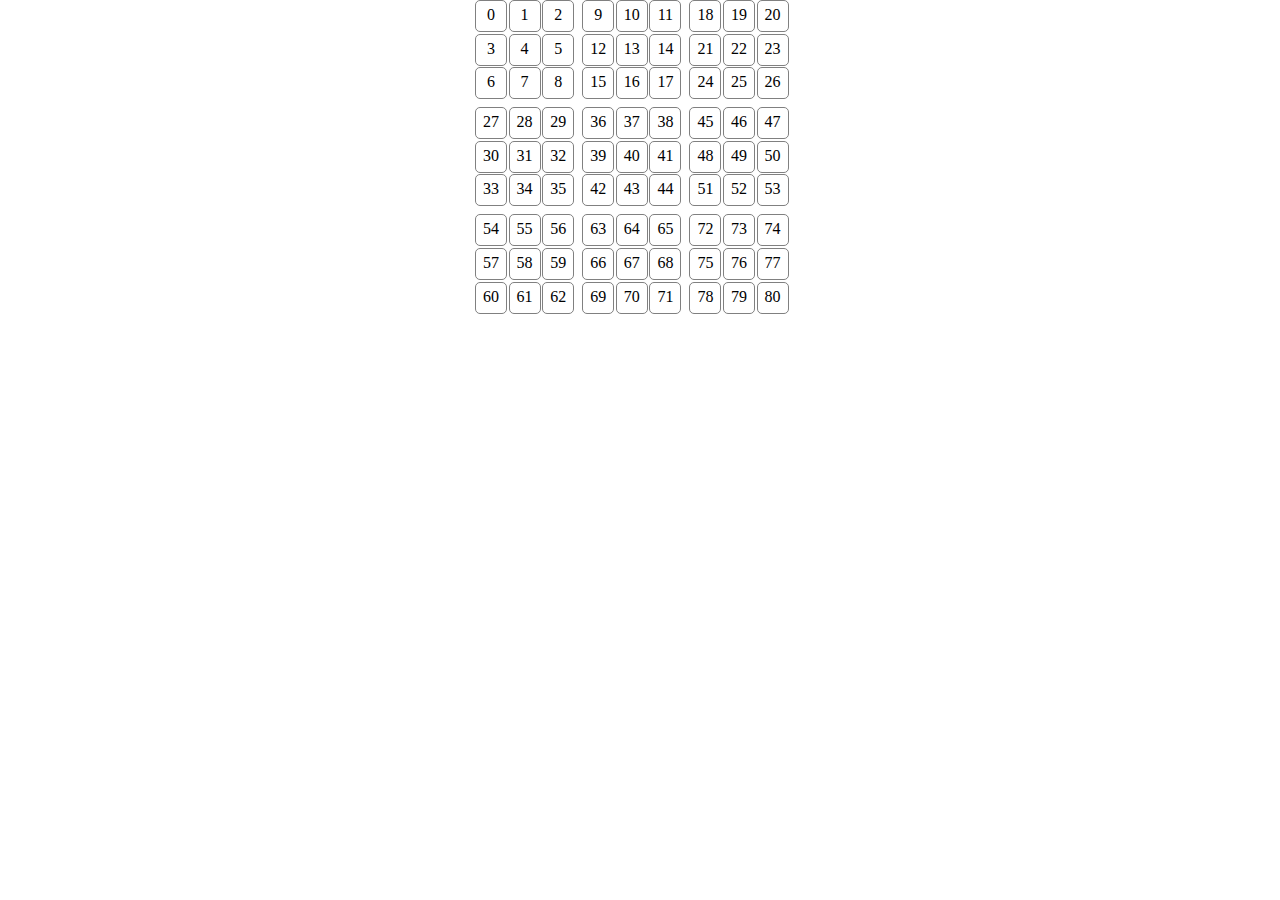
<file: index.html>
<!DOCTYPE html>
<html lang="en">
<head>
    <meta charset="UTF-8">
    <meta http-equiv="X-UA-Compatible" content="IE=edge">
    <meta name="viewport" content="width=device-width, initial-scale=1.0">
    <link rel="stylesheet" href="/css/style.css">
    <title>Sudoku</title>
</head>
<body>
    <div id="frame" class="frame">
       
    </div>
    
</body>
<script type="module" src="/javascript/script.js"></script>
</html>
</file>
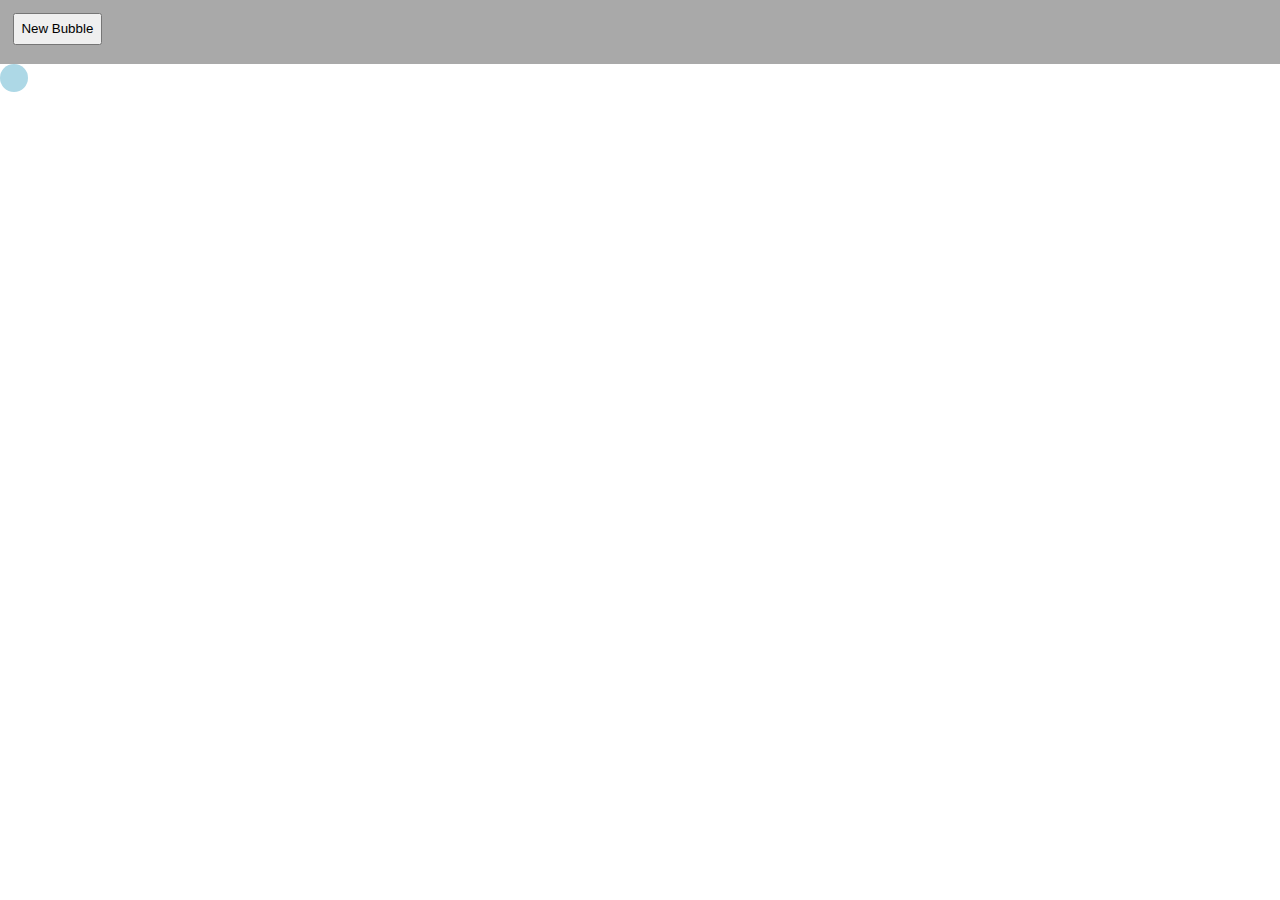
<file: dragpad.html>
<!DOCTYPE html>
<html lang="en">
<head>
    <meta charset="UTF-8">
    <meta http-equiv="X-UA-Compatible" content="IE=edge">
    <meta name="viewport" content="width=device-width, initial-scale=1.0">
    <link rel="stylesheet" href="./css/dragpad.css">
    <script defer src="./javascript/dragpad.js"></script>
    <title>Document</title>
</head>
<body>
    <div class="menu">
        <ul>
            <li><button id="newBubble">New Bubble</button></li>
        </ul>
    </div>
    <svg id="canv">
        <circle id="bubble" class="grab" cx="14" cy="14" r="14" stroke-width="3" fill="lightblue" />
    </svg>
    <!-- <div class="pad">
        <div class="mobile" id="mobile">
            <div id="handle"></div>
            <p>Drag<br>anywhere</p>
        </div>
        
    </div> -->
</body>
</html>
</file>
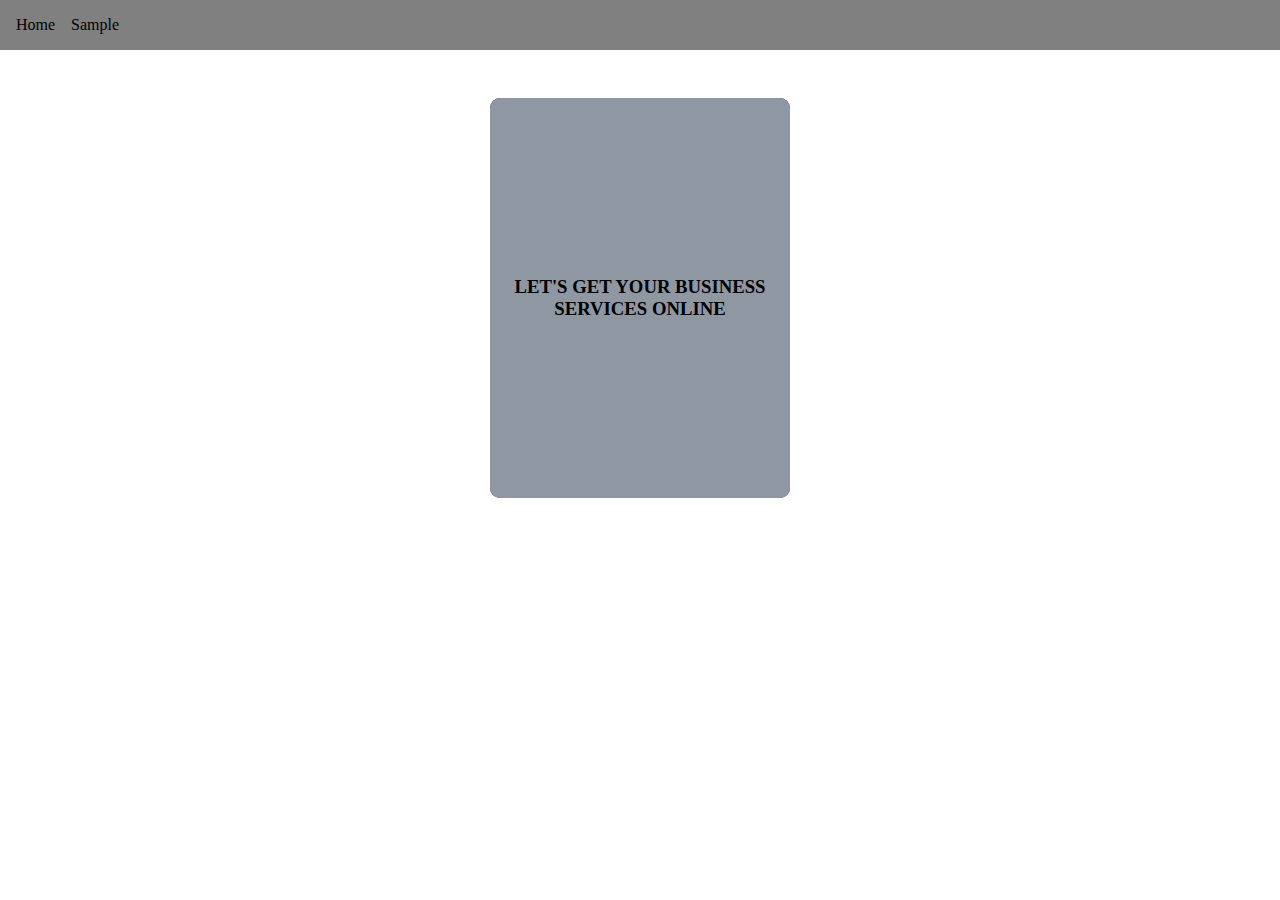
<file: frontpage.html>
<!DOCTYPE html>
<html lang="en">
<head>
    <meta charset="UTF-8">
    <meta http-equiv="X-UA-Compatible" content="IE=edge">
    <meta name="viewport" content="width=device-width, initial-scale=1.0">
    <link rel="stylesheet" href="css/frontpage.css">
    <title>Dynamic Opening</title>
</head>
<body>
    <div class="menu">
        <ul>
            <li><a href="#">Home</a></li>
            <li><a href="#">Sample</a></li>
        </ul>
    </div>
    <div class="banner">
        <h3 class="heading">LET'S GET YOUR BUSINESS SERVICES ONLINE</h3>
        <div class="incline angle1"></div>
        <div class="incline angle2"></div>
    </div>
</body>
</html>
</file>
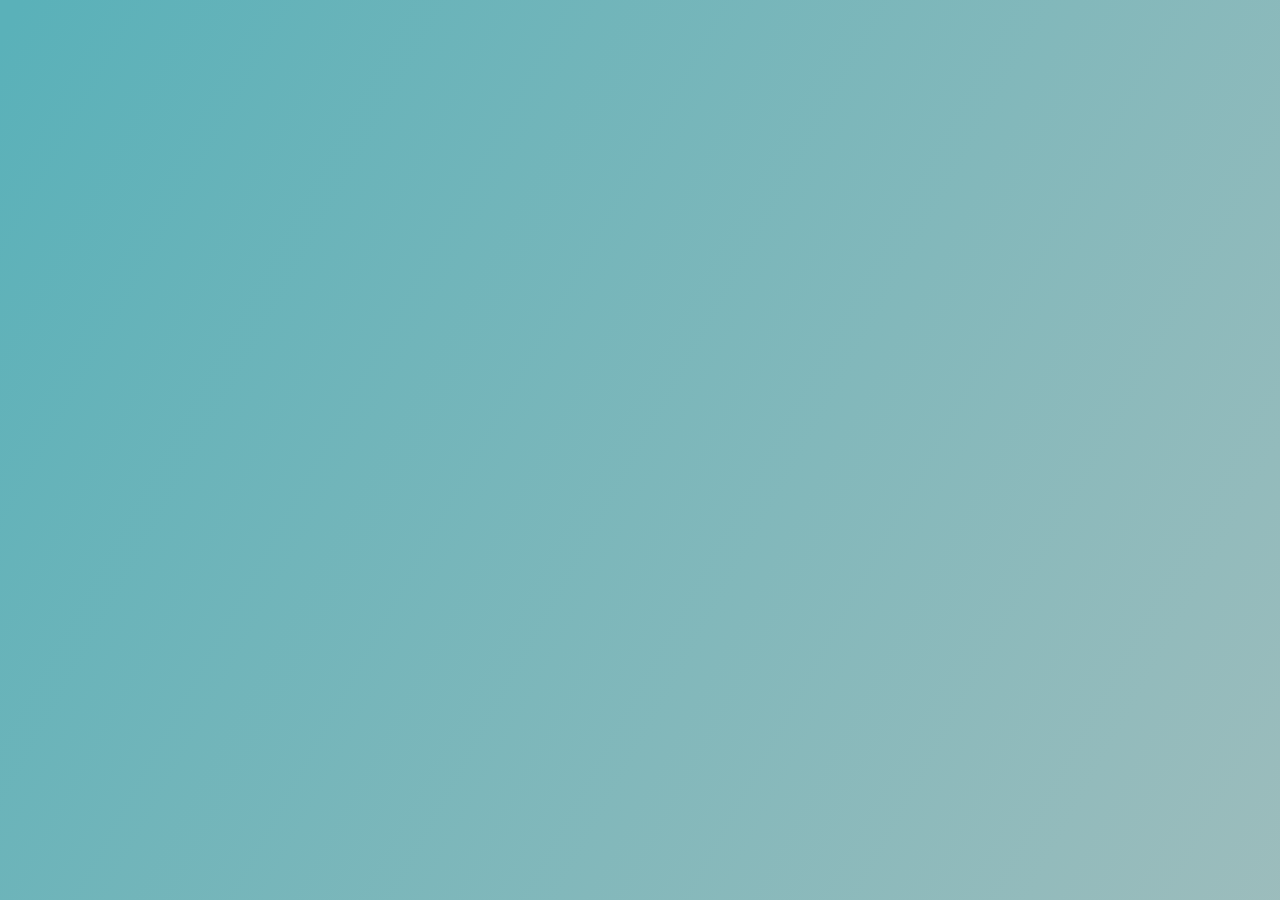
<file: svgtest.html>
<!DOCTYPE html>
<html lang="en">
<head>
    <meta charset="UTF-8">
    <meta http-equiv="X-UA-Compatible" content="IE=edge">
    <meta name="viewport" content="width=device-width, initial-scale=1.0">
    <link rel="stylesheet" href="/css/svg.css">
    <script defer src="/javascript/svg.js"></script>
    <title>Document</title>
</head>
<body>
    <!-- <iframe src="/svg/hello1-union-resized.svg" width="600" height="350" frameborder="0"></iframe> -->
    <!-- <object data="/svg/hello1-union-resized.svg" type="image/svg+xml"></object> -->
    <svg width="143.80544mm" height="85.107307mm" viewBox="0 0 143.805 85.107" version="1.1" id="svg5"
         xmlns="http://www.w3.org/2000/svg">
        <g id="layer1" transform="translate(-25.917453,-70.397406)">
            <path id="text8418"
                d="m 48.827238,68.101523 c -0.237286,0 -0.504596,0.03942 -0.801204,0.11852 -0.296608,0.05932 -0.593417,0.18811 -0.890024,0.385848 -0.296608,0.197738 -0.56331,0.474588 -0.800597,0.830517 -0.237286,0.355929 -0.415493,0.810628 -0.534136,1.364296 -0.375703,3.836125 -0.850111,7.514017 -1.423552,11.033761 -0.573442,3.49997 -1.126918,6.861589 -1.660811,10.084725 -0.533894,3.203363 -0.998875,6.26842 -1.394352,9.19495 -0.375703,2.92653 -0.563337,5.71473 -0.563337,8.36443 v 1.51266 c 0.01977,0.65254 0.04927,1.37401 0.08882,2.16497 0.03955,0.77118 0.09915,1.54259 0.178248,2.31377 0.07909,0.77118 0.197697,1.43351 0.355888,1.98718 0.138417,0 0.267055,0.0298 0.385698,0.0891 0.138417,0.0593 0.286517,0.11846 0.444708,0.17778 0.177964,0.0593 0.375634,0.1189 0.593147,0.17822 0.237286,0.0593 0.534095,0.0887 0.890024,0.0887 0.276834,0 0.622604,-0.18792 1.037855,-0.56363 0.41525,-0.3757 0.870196,-0.8799 1.364542,-1.51266 0.494346,-0.65254 1.018323,-1.4038 1.571991,-2.25408 0.553667,-0.85027 1.107143,-1.73996 1.660811,-2.66933 0.573441,-0.94914 1.146989,-1.91811 1.72043,-2.90681 0.573441,-0.98869 1.126917,-1.93795 1.660811,-2.84755 0.850275,-1.46326 1.691133,-2.8278 2.521635,-4.09332 0.850275,-1.265527 1.640955,-2.382562 2.372587,-3.35148 0.751406,-0.968918 1.433519,-1.769679 2.046508,-2.402442 0.61299,-0.632763 1.12754,-1.058113 1.542791,-1.275625 0.237286,0.177964 0.395422,0.494677 0.474517,0.949476 0.09887,0.435024 0.14783,0.958935 0.14783,1.571925 0,0.435024 -0.01946,0.919511 -0.05901,1.453405 -0.01977,0.533893 -0.04927,1.087592 -0.08882,1.661034 -0.03955,0.553667 -0.07908,1.097287 -0.118629,1.631187 -0.01977,0.51412 -0.02981,0.96882 -0.02981,1.36429 0,1.18643 0.118602,2.35341 0.355888,3.50029 0.237286,1.12711 0.642662,2.13551 1.216103,3.02533 0.573442,0.87005 1.334623,1.58188 2.283768,2.13555 0.968918,0.5339 2.175009,0.80067 3.6185,0.80067 1.048013,0 2.175645,-0.17785 3.381849,-0.53378 1.206204,-0.35593 2.441794,-0.85049 3.70732,-1.48325 1.265526,-0.65254 2.531222,-1.43359 3.796748,-2.34318 0.958139,-0.69281 1.888548,-1.44041 2.791744,-2.2431 0.04485,0.18473 0.09273,0.36906 0.144789,0.55265 0.395477,1.32485 1.00795,2.5111 1.838451,3.55911 0.850275,1.04801 1.937764,1.89827 3.262612,2.55081 1.344621,0.63276 2.966123,0.94948 4.864412,0.94948 1.858741,0 3.668486,-0.297 5.428358,-0.89022 1.759872,-0.59322 3.430331,-1.3839 5.012241,-2.37259 1.60168,-0.98869 3.09516,-2.1158 4.47932,-3.38133 1.38417,-1.26553 2.6298,-2.57049 3.73713,-3.91511 1.08757,-1.24575 2.09599,-2.57086 3.02536,-3.974803 0.12378,-0.186988 0.23996,-0.369439 0.35954,-0.553971 -0.0394,0.309713 -0.0857,0.637369 -0.12228,0.939819 -0.21752,1.799415 -0.38569,3.400945 -0.50433,4.804885 -0.0989,1.40394 -0.14844,2.47148 -0.14844,3.20311 0,1.22598 0.0891,2.41266 0.26707,3.55955 0.19774,1.1271 0.55354,2.1355 1.06766,3.02532 0.51412,0.88983 1.22634,1.60166 2.13594,2.13556 0.9096,0.53389 2.09562,0.8011 3.55888,0.8011 1.08756,0 2.22462,-0.25713 3.41105,-0.77125 1.20621,-0.51412 2.42233,-1.19661 3.64831,-2.04689 1.22598,-0.87004 2.44211,-1.85873 3.64831,-2.96606 1.2062,-1.12711 2.3533,-2.28357 3.44086,-3.47 1.08756,-1.20621 2.09598,-2.40253 3.02535,-3.58896 0.0496,-0.062 0.0941,-0.12074 0.14297,-0.18217 0.0704,1.67321 0.30789,3.15972 0.71725,4.45327 0.51412,1.54236 1.20627,2.82761 2.07632,3.85585 0.88982,1.02824 1.92774,1.78958 3.11417,2.28392 1.18643,0.49435 2.46216,0.74141 3.82656,0.74141 1.02824,0 2.06616,-0.16821 3.11417,-0.50437 1.06779,-0.35593 2.09567,-0.82026 3.08436,-1.3937 1.00847,-0.57344 1.95789,-1.21651 2.84772,-1.92837 0.90959,-0.71185 1.73981,-1.4434 2.49121,-2.19481 0.49435,-0.49434 0.99886,-1.02833 1.51298,-1.60177 0.11823,-0.13642 0.22515,-0.26118 0.34129,-0.39551 -0.0275,0.29444 -0.0444,0.57705 -0.0444,0.84062 0,0.94914 0.15814,1.88833 0.47452,2.8177 0.33615,0.92937 0.83002,1.75991 1.48256,2.49155 0.65254,0.71186 1.47332,1.29534 2.46202,1.75014 0.98869,0.43503 2.14582,0.6523 3.47067,0.6523 0.96891,0 2.04637,-0.21727 3.2328,-0.6523 1.2062,-0.43502 2.43236,-1.00844 3.67812,-1.72029 1.24575,-0.71186 2.4713,-1.51306 3.67751,-2.40288 1.22598,-0.88983 2.34357,-1.78915 3.35204,-2.69875 1.02824,-0.90959 1.90802,-1.78964 2.63965,-2.63992 0.73163,-0.85027 1.23615,-1.58182 1.51298,-2.19481 0.27684,-0.57344 0.51404,-1.12714 0.71178,-1.66103 0.19774,-0.55367 0.35587,-1.09773 0.47452,-1.631627 0.11864,-0.533894 0.20774,-1.087593 0.26707,-1.661034 0.0593,-0.573441 0.0888,-1.176202 0.0888,-1.808965 0,-1.265526 -0.24724,-2.481999 -0.74159,-3.648656 -0.49435,-1.166657 -1.14696,-2.194767 -1.95769,-3.08459 -0.79095,-0.889823 -1.70023,-1.591583 -2.72847,-2.105703 -1.02824,-0.533894 -2.07681,-0.801106 -3.1446,-0.801106 -1.42371,0 -2.8074,0.198 -4.15202,0.593477 -1.32485,0.395477 -2.57108,0.919388 -3.73774,1.571925 -1.16666,0.632763 -2.24411,1.364311 -3.2328,2.194812 -0.96892,0.830502 -1.79914,1.680762 -2.49122,2.550811 -0.39548,0.494346 -0.80085,1.097546 -1.2161,1.809404 -0.41525,0.711858 -0.82063,1.482831 -1.21611,2.313332 -0.27746,0.582675 -0.54199,1.192185 -0.79998,1.813794 -0.16491,0.193446 -0.28539,0.337159 -0.47574,0.559236 -0.47457,0.5339 -1.02805,1.17652 -1.66081,1.92793 -0.79095,0.90959 -1.66131,1.85885 -2.61045,2.84755 -0.94915,0.96891 -1.95757,1.8586 -3.02536,2.66933 -1.04801,0.81072 -2.14553,1.48314 -3.29242,2.01703 -1.14688,0.51412 -2.31344,0.77126 -3.49987,0.77126 -1.08756,0 -2.01691,-0.21772 -2.78809,-0.65274 -0.75141,-0.43503 -1.37392,-1.04786 -1.86826,-1.83882 -0.47457,-0.79095 -0.82095,-1.74021 -1.03847,-2.84755 -0.21751,-1.1271 -0.32607,-2.37293 -0.32607,-3.73732 0,-1.26553 0.069,-2.629624 0.20744,-4.092889 0.13842,-1.463264 0.31663,-2.946512 0.53414,-4.449324 0.23729,-1.502812 0.48453,-2.975984 0.74159,-4.419474 0.27683,-1.443491 0.5335,-2.787875 0.77078,-4.033627 0.13842,-0.632763 0.3662,-1.720449 0.68258,-3.262808 0.31638,-1.54236 0.72176,-3.559155 1.2161,-6.05066 0.0989,-0.632763 0.20744,-1.226325 0.32608,-1.779993 0.13842,-0.573441 0.26705,-1.166565 0.3857,-1.779554 -0.4548,-0.889823 -1.15699,-1.334885 -2.10613,-1.334885 -0.4548,0 -0.87021,0.099 -1.24591,0.296739 -0.37571,0.197738 -0.71144,0.464951 -1.00805,0.801107 -0.27683,0.336155 -0.51464,0.721641 -0.71238,1.156666 -0.17797,0.435024 -0.306,0.889723 -0.38509,1.364295 -0.0395,0.276834 -0.0992,0.632972 -0.17825,1.067996 l -0.20745,1.452966 c -0.11864,0.810728 -0.21778,1.493215 -0.29688,2.046882 -0.0791,0.533894 -0.1682,1.067881 -0.26706,1.601775 -0.0989,0.533893 -0.21748,1.116941 -0.35589,1.749704 -0.11865,0.632763 -0.26675,1.443599 -0.44471,2.432291 -0.27683,1.443491 -0.55357,2.946451 -0.83041,4.508584 -0.25706,1.54236 -0.49426,3.104457 -0.71177,4.686364 -0.21751,1.581908 -0.39572,3.163717 -0.53414,4.745624 -0.033,0.372807 -0.0612,0.741892 -0.0864,1.107942 -0.48536,0.558767 -0.98717,1.126489 -1.51541,1.709759 -0.92937,1.04801 -1.89826,2.07612 -2.90672,3.08459 -1.00847,1.00847 -2.03635,1.9678 -3.08437,2.8774 -1.04801,0.9096 -2.0765,1.71036 -3.08497,2.40244 -0.98869,0.67231 -1.94754,1.2063 -2.87691,1.60177 -0.92937,0.39548 -1.77966,0.59304 -2.55084,0.59304 -0.55367,0 -1.07764,-0.0889 -1.57199,-0.26689 -0.49435,-0.19773 -0.92922,-0.4943 -1.30492,-0.88977 -0.35593,-0.41525 -0.64271,-0.94924 -0.86022,-1.60178 -0.21751,-0.65253 -0.32668,-1.4533 -0.32668,-2.40244 0,-3.14404 0.2968,-6.525371 0.89002,-10.143984 0.61299,-3.638387 1.47331,-7.326355 2.58065,-11.063612 0.0395,-0.138416 0.14811,-0.504191 0.32607,-1.097406 0.19774,-0.593215 0.42491,-1.294976 0.68197,-2.105703 0.25706,-0.810728 0.52437,-1.671064 0.8012,-2.580661 0.29661,-0.909596 0.56331,-1.740145 0.8006,-2.491551 0.25706,-0.77118 0.46477,-1.403728 0.62296,-1.898074 0.15819,-0.51412 0.23726,-0.781333 0.23726,-0.801107 0,-0.870049 -0.0791,-1.502597 -0.23726,-1.898073 -0.15819,-0.395477 -0.40543,-0.593478 -0.74159,-0.593478 -0.85027,0 -1.65099,0.434987 -2.4024,1.305036 -0.7514,0.850275 -1.45359,1.997537 -2.10612,3.441027 -0.63277,1.423717 -1.21574,3.074738 -1.74963,4.953253 -0.5339,1.878515 -1.01834,3.836174 -1.45337,5.87288 -0.22328,1.045379 -0.43301,2.095952 -0.63025,3.15175 -0.52011,0.933662 -1.06854,1.861143 -1.65351,2.780389 -0.96892,1.502812 -1.98738,2.936121 -3.05517,4.300516 -1.06778,1.364395 -2.16531,2.640006 -3.29242,3.826438 -1.12711,1.16665 -2.2447,2.19476 -3.35204,3.08459 -0.8305,0.69208 -1.71028,1.32507 -2.63965,1.89851 -0.92937,0.55367 -1.87819,1.03815 -2.847107,1.45341 -0.949144,0.39547 -1.908604,0.71175 -2.877522,0.94903 -0.949145,0.21751 -1.868462,0.32615 -2.758285,0.32615 -1.265526,0 -2.303445,-0.17785 -3.114173,-0.53378 -0.810727,-0.35593 -1.453307,-0.79091 -1.927879,-1.30503 -0.454799,-0.5339 -0.771679,-1.10731 -0.949643,-1.7203 -0.177965,-0.63276 -0.26646,-1.21625 -0.26646,-1.75014 0,-0.13842 0.0885,-0.29655 0.26646,-0.47452 0.197738,-0.19774 0.425515,-0.38566 0.682575,-0.56363 0.25706,-0.19773 0.513726,-0.37558 0.770786,-0.53377 0.25706,-0.1582 0.455339,-0.28654 0.593756,-0.38541 2.313539,-1.54236 4.26074,-2.946323 5.842648,-4.211849 1.601681,-1.2853 2.896876,-2.501774 3.885568,-3.648657 0.988696,-1.166656 1.700916,-2.293767 2.135936,-3.381328 0.43503,-1.087561 0.65216,-2.214672 0.65216,-3.381328 0,-0.573442 -0.10857,-1.146853 -0.32608,-1.720294 -0.19774,-0.573442 -0.50398,-1.087277 -0.91923,-1.542076 -0.39547,-0.474572 -0.899988,-0.850422 -1.512977,-1.127255 -0.593215,-0.296608 -1.285364,-0.445108 -2.076318,-0.445108 -1.107335,0 -2.165326,0.198 -3.173792,0.593477 -1.008466,0.375703 -1.947246,0.850114 -2.817295,1.423555 -0.850275,0.573442 -1.621492,1.206429 -2.313577,1.898513 -0.67231,0.672311 -1.245857,1.314934 -1.72043,1.927924 -0.751406,0.949144 -1.433519,1.977254 -2.046508,3.084589 -0.612989,1.107335 -1.147003,2.27387 -1.601801,3.499848 -0.435024,1.206205 -0.771368,2.452028 -1.008654,3.737327 -0.237286,1.265526 -0.355888,2.521422 -0.355888,3.767172 0,0.0476 0.002,0.0948 0.0024,0.14223 -0.04087,0.0316 -0.07894,0.0632 -0.121063,0.0948 -2.333314,1.75988 -4.547826,3.03549 -6.643853,3.82644 -2.096027,0.79095 -3.974805,1.18652 -5.635807,1.18652 -1.008466,0 -1.799146,-0.25714 -2.372588,-0.77126 -0.553667,-0.51412 -0.979114,-1.13703 -1.275722,-1.86866 -0.276833,-0.73164 -0.454432,-1.49297 -0.533528,-2.28393 -0.05932,-0.81072 -0.08943,-1.50285 -0.08943,-2.07629 0,-0.711857 0.03953,-1.48283 0.118629,-2.313331 0.09887,-0.830502 0.198009,-1.631701 0.296878,-2.402881 l 0.267068,-2.135553 c 0.09887,-0.652537 0.148439,-1.137023 0.148439,-1.453405 0,-1.166657 -0.138673,-2.115479 -0.415507,-2.847111 -0.25706,-0.731632 -0.60283,-1.097406 -1.037855,-1.097406 -0.949144,0 -1.908604,0.256698 -2.877522,0.770818 -0.949145,0.51412 -1.858427,1.166819 -2.728476,1.957773 -0.870049,0.77118 -1.690836,1.611365 -2.462015,2.520962 -0.751406,0.909596 -1.404021,1.760296 -1.957689,2.55125 -1.048014,1.44349 -1.987402,2.817662 -2.817904,4.122734 -0.830501,1.2853 -1.611145,2.48162 -2.342778,3.58896 -0.711858,1.08756 -1.414043,2.05653 -2.106127,2.90681 -0.672311,0.85027 -1.374495,1.55203 -2.106128,2.1057 -0.03955,-0.11864 -0.06905,-0.33591 -0.08882,-0.6523 -0.01977,-0.33615 -0.03924,-0.69229 -0.05901,-1.06799 v -1.09741 -0.83052 c 0,-0.7514 0.07907,-1.87851 0.237259,-3.38132 0.15819,-1.52259 0.375323,-3.242823 0.652157,-5.160886 0.296608,-1.937836 0.632951,-4.004132 1.008654,-6.199028 0.395477,-2.214671 0.830351,-4.390042 1.304923,-6.525617 0.118643,-0.533894 0.24728,-1.166442 0.385697,-1.898074 0.158191,-0.751406 0.316327,-1.532454 0.474518,-2.343182 0.177964,-0.810728 0.3361,-1.621564 0.474517,-2.432291 0.158191,-0.830502 0.296864,-1.601913 0.415507,-2.313772 0.138417,-0.731632 0.236948,-1.383892 0.296269,-1.957334 0.0791,-0.573441 0.11863,-0.998791 0.11863,-1.275625 0,-1.028239 -0.177599,-1.848712 -0.533528,-2.461701 -0.355929,-0.61299 -0.830337,-0.919627 -1.423553,-0.919627 z m 47.160344,18.300786 c 0.138417,0 0.306589,0.0495 0.504327,0.14837 0.217512,0.09887 0.415182,0.227218 0.593147,0.385409 0.197738,0.158191 0.355874,0.336479 0.474517,0.534217 0.138417,0.197739 0.20745,0.405376 0.20745,0.622888 0,0.355929 -0.059,0.711628 -0.17764,1.067557 -0.118643,0.355929 -0.306886,0.731779 -0.563946,1.127256 -0.237286,0.375703 -0.562985,0.790977 -0.978236,1.245775 -0.395477,0.454799 -0.870493,0.968634 -1.424161,1.542076 -0.454798,0.474572 -1.057844,1.038346 -1.80925,1.690883 -0.731632,0.652537 -1.482778,1.295161 -2.253958,1.927924 -0.751406,0.632762 -1.45359,1.206174 -2.106127,1.720294 -0.652537,0.51412 -1.116909,0.860181 -1.393743,1.038146 0.237286,-1.918063 0.691623,-3.67816 1.363934,-5.279841 0.67231,-1.601681 1.4341,-2.975853 2.284375,-4.122736 0.870049,-1.146883 1.769296,-2.036568 2.698666,-2.669331 0.949145,-0.652537 1.809465,-0.978887 2.580645,-0.978887 z m 81.893198,4.567844 c 2.09603,0 3.69807,0.553699 4.8054,1.661035 1.12711,1.107335 1.69062,2.639644 1.69062,4.597254 0,1.127109 -0.2667,2.244583 -0.80059,3.351918 -0.5339,1.10733 -1.23608,2.16523 -2.10613,3.1737 -0.85028,1.00846 -1.80913,1.94765 -2.87692,2.8177 -1.06778,0.85027 -2.13581,1.5919 -3.2036,2.22466 -1.04801,0.61299 -2.0464,1.09704 -2.99554,1.45297 -0.92937,0.35593 -1.69116,0.53421 -2.28438,0.53421 -0.55366,0 -1.05757,-0.11871 -1.51237,-0.35599 -0.4548,-0.23729 -0.85014,-0.53385 -1.18629,-0.88978 -0.31638,-0.3757 -0.56362,-0.79098 -0.74159,-1.24578 -0.17796,-0.47457 -0.26707,-0.93934 -0.26707,-1.39414 0,-0.75141 0.12864,-1.62138 0.3857,-2.61007 0.27683,-1.00847 0.61318,-2.00723 1.00865,-2.99592 0.41526,-1.00847 0.85013,-1.947653 1.30493,-2.817702 0.4548,-0.889823 0.8696,-1.591584 1.2453,-2.105704 0.3757,-0.494346 0.84069,-1.048045 1.39435,-1.661034 0.57344,-0.632763 1.19656,-1.226325 1.86887,-1.779993 0.67231,-0.553667 1.37389,-1.018003 2.10552,-1.393706 0.73163,-0.375703 1.45328,-0.563628 2.16514,-0.563628 z"
                transform="scale(0.84944434,1.1772402)" />
        </g>
    </svg>
    <svg width="100" height="100" xmlns="http://www.w3.org/2000/svg">
        <path id="bx" d="M 10 10 H 90 V 90 H 10 L 10 10" />
    
        <!-- Points -->
        <!-- <circle cx="10" cy="10" r="2" fill="red" />
        <circle cx="90" cy="90" r="2" fill="red" />
        <circle cx="90" cy="10" r="2" fill="red" />
        <circle cx="10" cy="90" r="2" fill="red" /> -->
    
    </svg>


    <!-- <img src="/svg/hello1-union-resized.svg" alt="hello"> -->
</body>
</html>
</file>
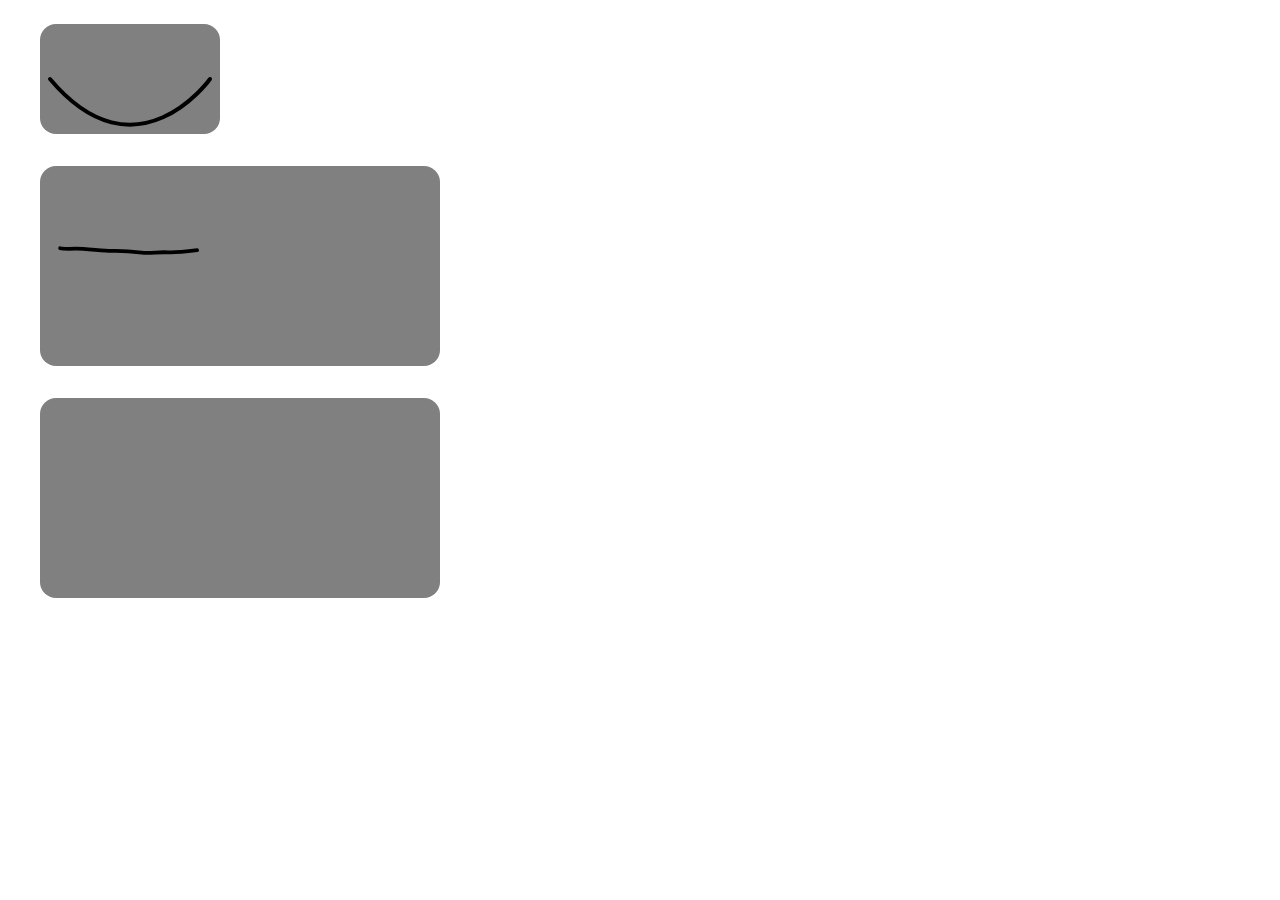
<file: svgtest2.html>
<!DOCTYPE html>
<html lang="en">
<head>
    <meta charset="UTF-8">
    <meta http-equiv="X-UA-Compatible" content="IE=edge">
    <meta name="viewport" content="width=device-width, initial-scale=1.0">
    <title>Svg test 2</title>
    <style>
        div {
            display: flex;
            flex-direction: column;
        }
        svg {
            background: grey;
            border-radius: 1em;
            margin: 1em 2em;
        }
        .line path {
            fill:none;
            stroke:#000000;
            stroke-linecap:round;
            stroke-linejoin:round;
            stroke-opacity:1;
            stroke-dasharray:none;
        }
        #line1 path{
            stroke-width:4;
            transition: .2s;
        }
        #line551 path{
            transition: .5s;
        }
        #line1:hover path {
            stroke:#00bb00;
            d: path('m 29.04619,419.52294 c 76.32022,-99.32853 160,0 160,0');
        }
        #line551:hover path {
            stroke:#00bb00;
            d: path("M 11.629612,10.724092 C 16.708032,22.456991 10.837181,47.438763 9.9615923,41.83499 9.0860004,36.231216 14.746789,25.062988 18.404275,24.21697 c 2.791898,-0.645799 6.277773,-1.232274 7.489403,5.306651 1.113928,6.011653 -0.433562,5.327261 -0.604868,8.168629 -0.195827,3.248076 0.525354,4.903301 0.525354,4.903301")
        }

        #line561 path{
            fill:none;
            stroke:#00bb00;
            stroke-linecap:round;
            stroke-linejoin:round;
            stroke-opacity:1;
            stroke-dasharray:78.2;
            stroke-dashoffset: 78.2;
            transition: .6s;
        }

        #line561:hover path {
            stroke-dashoffset: 0;
        }
    </style>
    <script defer src="/javascript/svgtest2.js"></script>
</head>
<body>
    <div>
        <svg width="180" height="110" viewBox="0 0 180.00002 110.00001" version="1.1" id="line1" class="line">
            <g inkscape:label="Layer 1" inkscape:groupmode="layer" id="layer1" transform="translate(-19.04619,-364.52294)">
                <path
                    d="m 29.04619,419.52294 c 86.42142,102.69559 160,0 160,0" id="path15196" />
            </g>
        </svg>
        <svg width="400" height="200" viewBox="0 0 105.83333 52.916665" id="line551" class="line">
            <g id="layer1">
                <path
                    d="m 5.3253669,21.756521 c 0.7880311,0.218896 2.6661482,0.158805 4.2859896,0.115026 1.6198415,-0.04378 7.8872135,0.634627 9.1431545,0.594244 1.852258,-0.05956 6.2928,0.214789 8.146095,0.447128 1.967415,0.246646 4.805511,-0.231973 6.968982,-0.06191 1.865115,0.146607 7.705189,-0.569135 7.705189,-0.569135"
                    id="path19523" />
            </g>
        </svg>
        <svg width="400" height="200" viewBox="0 0 105.83333 52.916665" id="line561">
            <g id="layer1">
                <path
                    d="M 11.629612,10.724092 C 16.708032,22.456991 10.837181,47.438763 9.9615923,41.83499 9.0860004,36.231216 14.746789,25.062988 18.404275,24.21697 c 2.791898,-0.645799 6.277773,-1.232274 7.489403,5.306651 1.113928,6.011653 -0.433562,5.327261 -0.604868,8.168629 -0.195827,3.248076 0.525354,4.903301 0.525354,4.903301"
                    id="path19524"/>
            </g>
        </svg>
        

    </div>
</body>
</html>
</file>
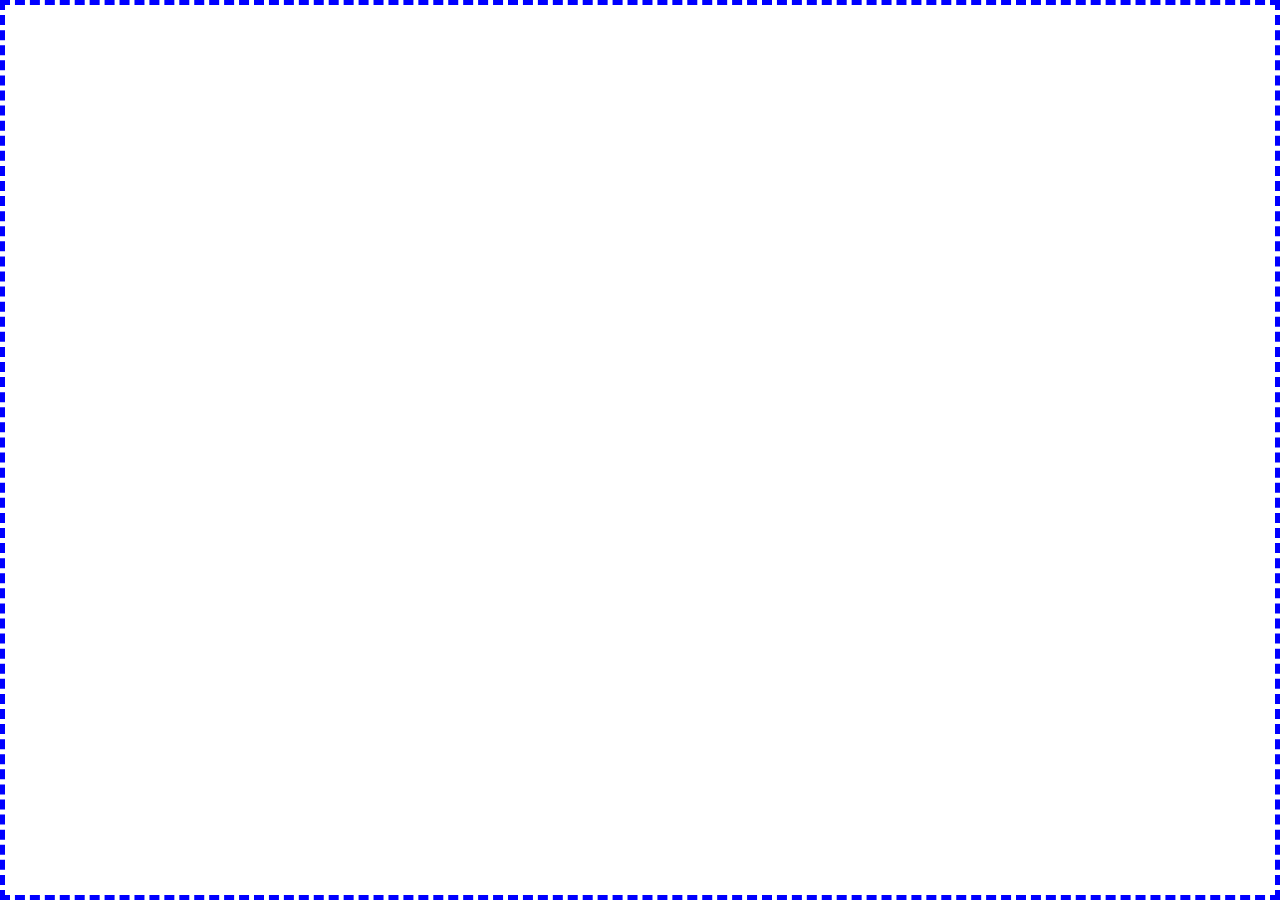
<file: viewport.html>
<!DOCTYPE html>
<html lang="en">
<head>
    <meta charset="UTF-8">
    <meta http-equiv="X-UA-Compatible" content="IE=edge">
    <meta name="viewport" content="width=device-width, initial-scale=1.0">
    <link rel="stylesheet" href="/css/viewport.css">
    <title>Viewport</title>
</head>
<body>
    <div id="the-viewport"></div>
</body>
</html>
</file>
<file: css/style.css>
* {
    padding: 0;
    margin: 0;
    box-sizing: border-box;
}

body {
    min-height: 100vh;
}

.frame {
    width: 330px;
    margin: 0 auto;
}

.grid {
    display: inline-grid;
    grid-template-columns: auto auto auto;
    margin: 0 auto;
    /* padding: 1em; */
    /* width: 300px;
    height: 300px; */
}

.major {
    gap: .5em .5em;
}

.minor {
    gap: .1em .1em;
}

.card {
    width: 2em;
    height: 2em;
    text-align: center;
    margin: auto;
    border: 1px solid grey;
    border-radius: 5px;
    padding-top: 5px;
}
</file>
<file: css/dragpad.css>
* {
    padding: 0;
    margin: 0;
    box-sizing: border-box;
}

#canv {
    width: 100%;
    height: calc(99vh - 4em);
}

.grab {
    cursor: pointer;
}

.menu {
    padding: .8em;
    background-color: darkgray;
    height: 4em;
}

.menu ul {
    display: flex;
}

.menu li {
    list-style: none;
}

.menu button {
    padding: .5em;
}

.moving {
    stroke: red;
}

/* body {
    width: 100vw;
    height: 100vh;
} */

/* .pad {
    width: 100vw;
    height: 100vh;
} */

.mobile {
    position: absolute;
    border: 2px solid brown;
    border-radius: .7em;
    overflow: hidden;
}

.mobile p {
    padding: .5em;
}

#handle {
    height: 1.5em;
    cursor: pointer;
    background-color: brown;
}
</file>
<file: css/frontpage.css>
* {
    box-sizing: border-box;
    padding: 0;
    margin: 0;
}

body {
    width: 100vw;
    overflow: hidden;
}

ul {
    display: flex;
    background-color: grey;
    z-index: 10;
}

li {
    list-style: none;
    padding: 1em 0em 1em 1em;
    text-transform: capitalize;
}

a {
    text-decoration: none;
    color: black;
}

a:visited {
    color: black;
}

.active {
    font-weight: bold;
    text-transform: uppercase;
}

.banner {
    position: relative;
    display: flex;
    width: 300px;
    height: 400px;
    background-color: rgb(143, 151, 163);
    margin: 3em auto;
    align-items: center;
    border-radius: 10px;
}

.heading {
    text-align: center;
}

.incline {
    position: absolute;
    width: inherit;
    height: inherit;
    /* transform-origin: 10% 90%; */
    border-radius: 10px;
}

.angle1 {
    z-index: -3;
    border: 4px solid rgba(80, 87, 98, .5);
    transform-origin: 10% 90%;
    rotate: 0deg;
    animation: tilt1 1s forwards;
}

.angle2 {
    z-index: -2;
    border: 4px solid rgba(90, 60, 98, .9);
    transform-origin: 10% 90%;
    rotate: 0deg;
    animation: tilt2 1s forwards;
}

@keyframes tilt1 {
    from {
        rotate: 0deg;
    }
    to {
        rotate:25deg;
    }
}

@keyframes tilt2 {
    from {
        rotate: 0deg;
    }
    to {
        rotate: -25deg;
    }
}
</file>
<file: css/svg.css>
body {
    background-image: url('/svg/background-2.svg');
}

#text8418 {
    stroke: #ff9000;
    fill: none;
    stroke-width: 1.139;
    stroke-dasharray: 798;
    stroke-dashoffset: 798;
    animation: hello 6s ease-in forwards;
}

#bx {
    stroke: #ff9000;
    stroke-width: 2;
    fill: none;
    stroke-dasharray: 320;
    stroke-dashoffset: 320;
    animation: 3s ease-in forwards play;
}

@keyframes play {
    0% {
        stroke-dashoffset: 320;
    }
    100% {
        stroke-dashoffset: 0;
    }
}

@keyframes hello {
    0% {
        stroke-dashoffset: 798;
    }
    100% {
        stroke-dashoffset: 0;
    }
}
</file>
<file: css/viewport.css>
#the-viewport {
    position: fixed;
    inset: 0;
    outline: 5px dashed blue;
    outline-offset: -5px;
}
</file>
